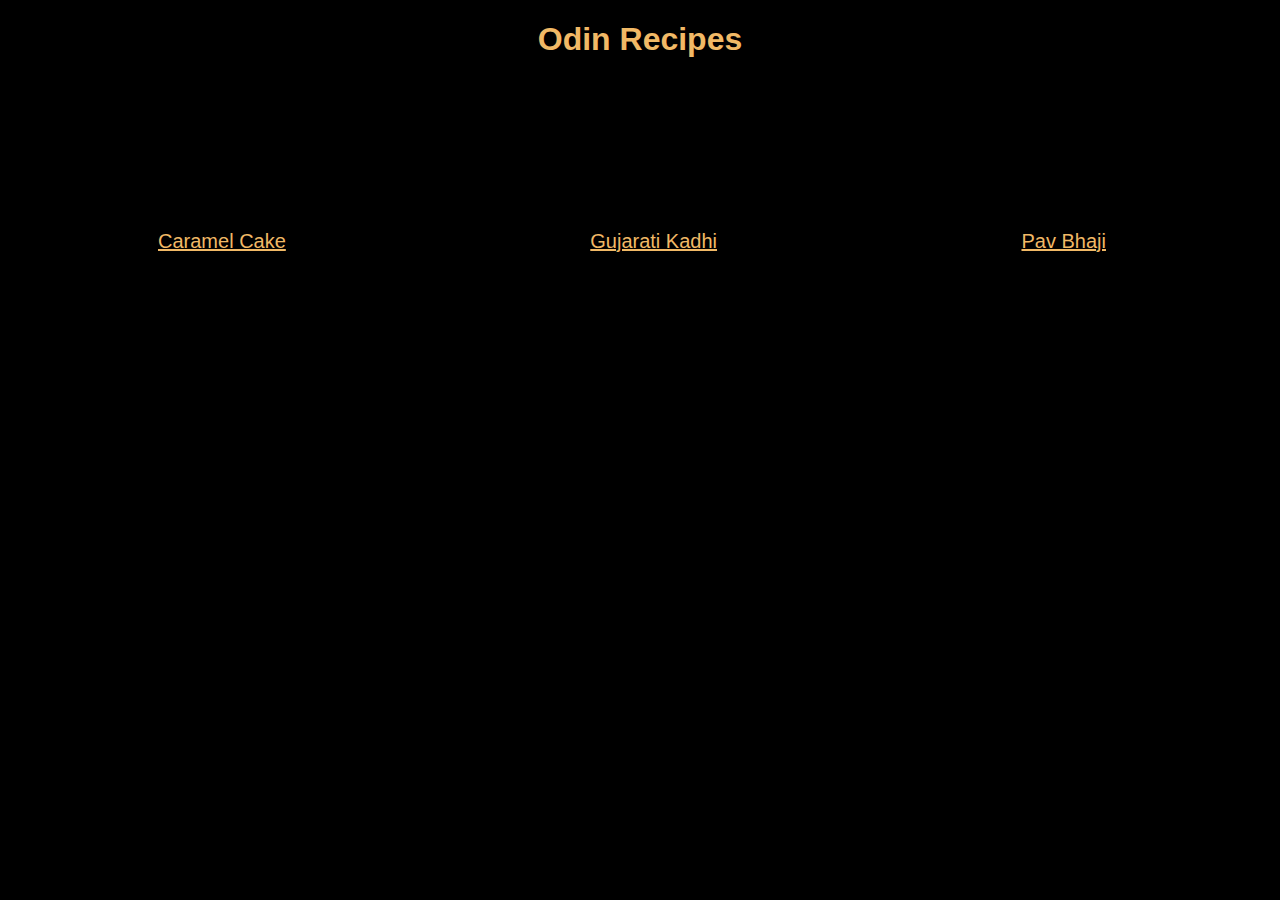
<file: index.html>
<!DOCTYPE html>
<html lang="en">
    <head>
        <meta charset="utf-8">
        <title>My Recipes</title>
        <link rel="stylesheet" href="style.css">
    </head>
    <body>
        <h1 class="title">Odin Recipes</h1>
        <div>
            <a href="./recipes/caramel-cake.html">Caramel Cake</a>
            <a href="./recipes/gujarati-kadhi.html">Gujarati Kadhi</a>
            <a href="./recipes/pav-bhaji.html">Pav Bhaji</a>
        </div>
    </body>
</html>
</file>
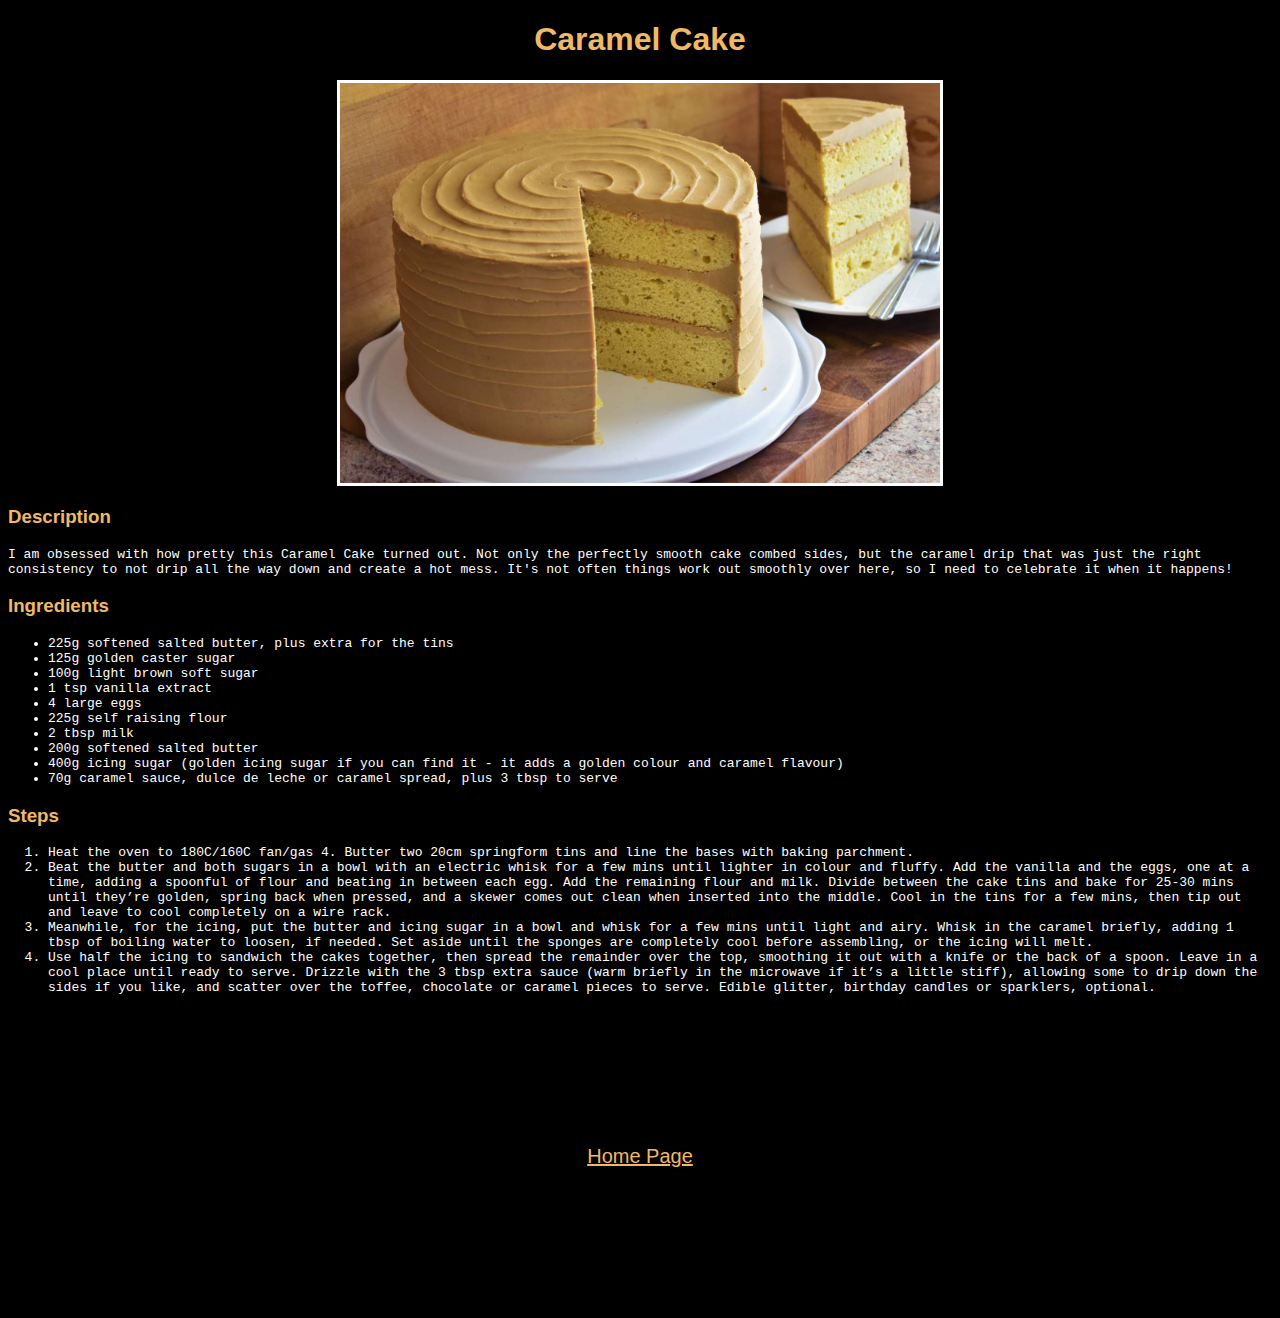
<file: recipes/caramel-cake.html>
<!DOCTYPE html>
<html lang="en">
    <head>
        <meta charset="utf-8">
        <title>My Recipes | caramel Cake</title>
        <link rel="stylesheet" href="../style.css">
    </head>
    <body>
        <h1 class="title">Caramel Cake</h1>
        <img alt="caramel cake" src="../images/caramel-cake.jpg" class="image">
        <h3>Description</h3>
        <p>I am obsessed with how pretty this Caramel Cake turned out. Not only the perfectly smooth cake combed sides, but the caramel drip that was just the right consistency to not drip all the way down and create a hot mess. It's not often things work out smoothly over here, so I need to celebrate it when it happens!</p>
        <h3>Ingredients</h3>
        <ul>
            <li>225g softened salted butter, plus extra for the tins</li>
            <li>125g golden caster sugar</li>
            <li>100g light brown soft sugar</li>
            <li>1 tsp vanilla extract</li>
            <li>4 large eggs</li>
            <li>225g self raising flour</li>
            <li>2 tbsp milk</li>
            <li>200g softened salted butter</li>
            <li>400g icing sugar (golden icing sugar if you can find it - it adds a golden colour and caramel flavour)</li>
            <li>70g caramel sauce, dulce de leche or caramel spread, plus 3 tbsp to serve</li>
        </ul>
        <h3>Steps</h3>
        <ol>
            <li>Heat the oven to 180C/160C fan/gas 4. Butter two 20cm springform tins and line the bases with baking parchment.</li>
            <li>Beat the butter and both sugars in a bowl with an electric whisk for a few mins until lighter in colour and fluffy. Add the vanilla and the eggs, one at a time, adding a spoonful of flour and beating in between each egg. Add the remaining flour and milk. Divide between the cake tins and bake for 25-30 mins until they’re golden, spring back when pressed, and a skewer comes out clean when inserted into the middle. Cool in the tins for a few mins, then tip out and leave to cool completely on a wire rack.</li>
            <li>Meanwhile, for the icing, put the butter and icing sugar in a bowl and whisk for a few mins until light and airy. Whisk in the caramel briefly, adding 1 tbsp of boiling water to loosen, if needed. Set aside until the sponges are completely cool before assembling, or the icing will melt.</li>
            <li>Use half the icing to sandwich the cakes together, then spread the remainder over the top, smoothing it out with a knife or the back of a spoon. Leave in a cool place until ready to serve. Drizzle with the 3 tbsp extra sauce (warm briefly in the microwave if it’s a little stiff), allowing some to drip down the sides if you like, and scatter over the toffee, chocolate or caramel pieces to serve. Edible glitter, birthday candles or sparklers, optional.</li>
        </ol>
        <a href="../index.html" class="homepage">Home Page</a>
    </body>
</html>
</file>
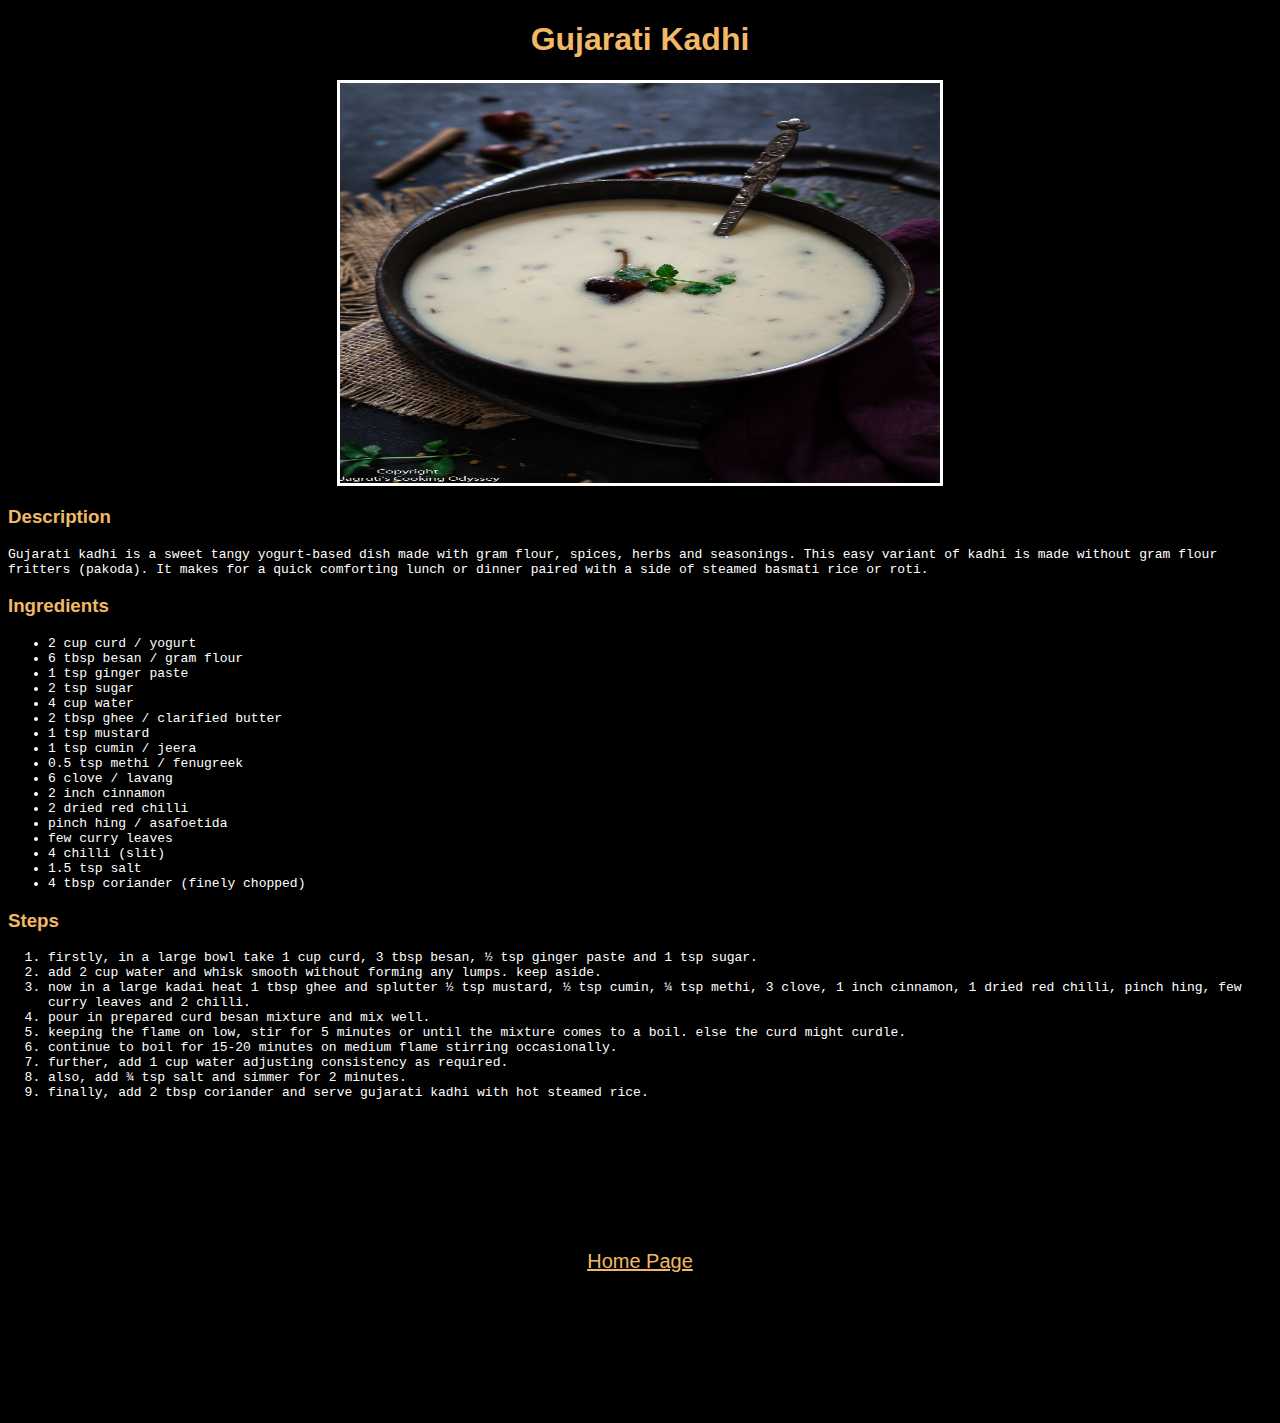
<file: recipes/gujarati-kadhi.html>
<!DOCTYPE html>
<html lang="en">
    <head>
        <meta charset="utf-8">
        <title>My Recipes | Gujarati Kadhi</title>
        <link rel="stylesheet" href="../style.css">
    </head>
    <body>
        <h1 class="title">Gujarati Kadhi</h1>
        <img alt="gujarati kadhi" src="../images/gujarati-kadhi.jpg" class="image">
        <h3>Description</h3>
        <p>Gujarati kadhi is a sweet tangy yogurt-based dish made with gram flour, spices, herbs and seasonings. This easy variant of kadhi is made without gram flour fritters (pakoda). It makes for a quick comforting lunch or dinner paired with a side of steamed basmati rice or roti.</p>
        <h3>Ingredients</h3>
        <ul>
            <li>2 cup curd / yogurt</li>
            <li>6 tbsp besan / gram flour</li>
            <li>1 tsp ginger paste</li>
            <li>2 tsp sugar</li>
            <li>4 cup water</li>
            <li>2 tbsp ghee / clarified butter</li>
            <li>1 tsp mustard</li>
            <li>1 tsp cumin / jeera</li>
            <li>0.5 tsp methi / fenugreek</li>
            <li>6 clove / lavang</li>
            <li>2 inch cinnamon</li>
            <li>2 dried red chilli</li>
            <li>pinch hing / asafoetida</li>
            <li>few curry leaves</li>
            <li>4 chilli (slit)</li>
            <li>1.5 tsp salt</li>
            <li>4 tbsp coriander (finely chopped)</li>
        </ul>
        <h3>Steps</h3>
        <ol>
            <li>firstly, in a large bowl take 1 cup curd, 3 tbsp besan, ½ tsp ginger paste and 1 tsp sugar.</li>
            <li>add 2 cup water and whisk smooth without forming any lumps. keep aside.</li>
            <li>now in a large kadai heat 1 tbsp ghee and splutter ½ tsp mustard, ½ tsp cumin, ¼ tsp methi, 3 clove, 1 inch cinnamon, 1 dried red chilli, pinch hing, few curry leaves and 2 chilli.</li>
            <li>pour in prepared curd besan mixture and mix well.</li>
            <li>keeping the flame on low, stir for 5 minutes or until the mixture comes to a boil. else the curd might curdle.</li>
            <li>continue to boil for 15-20 minutes on medium flame stirring occasionally.</li>
            <li>further, add 1 cup water adjusting consistency as required.</li>
            <li>also, add ¾ tsp salt and simmer for 2 minutes.</li>
            <li>finally, add 2 tbsp coriander and serve gujarati kadhi with hot steamed rice.</li>
        </ol>
        <a href="../index.html" class="homepage">Home Page</a>
    </body>
</html>
</file>
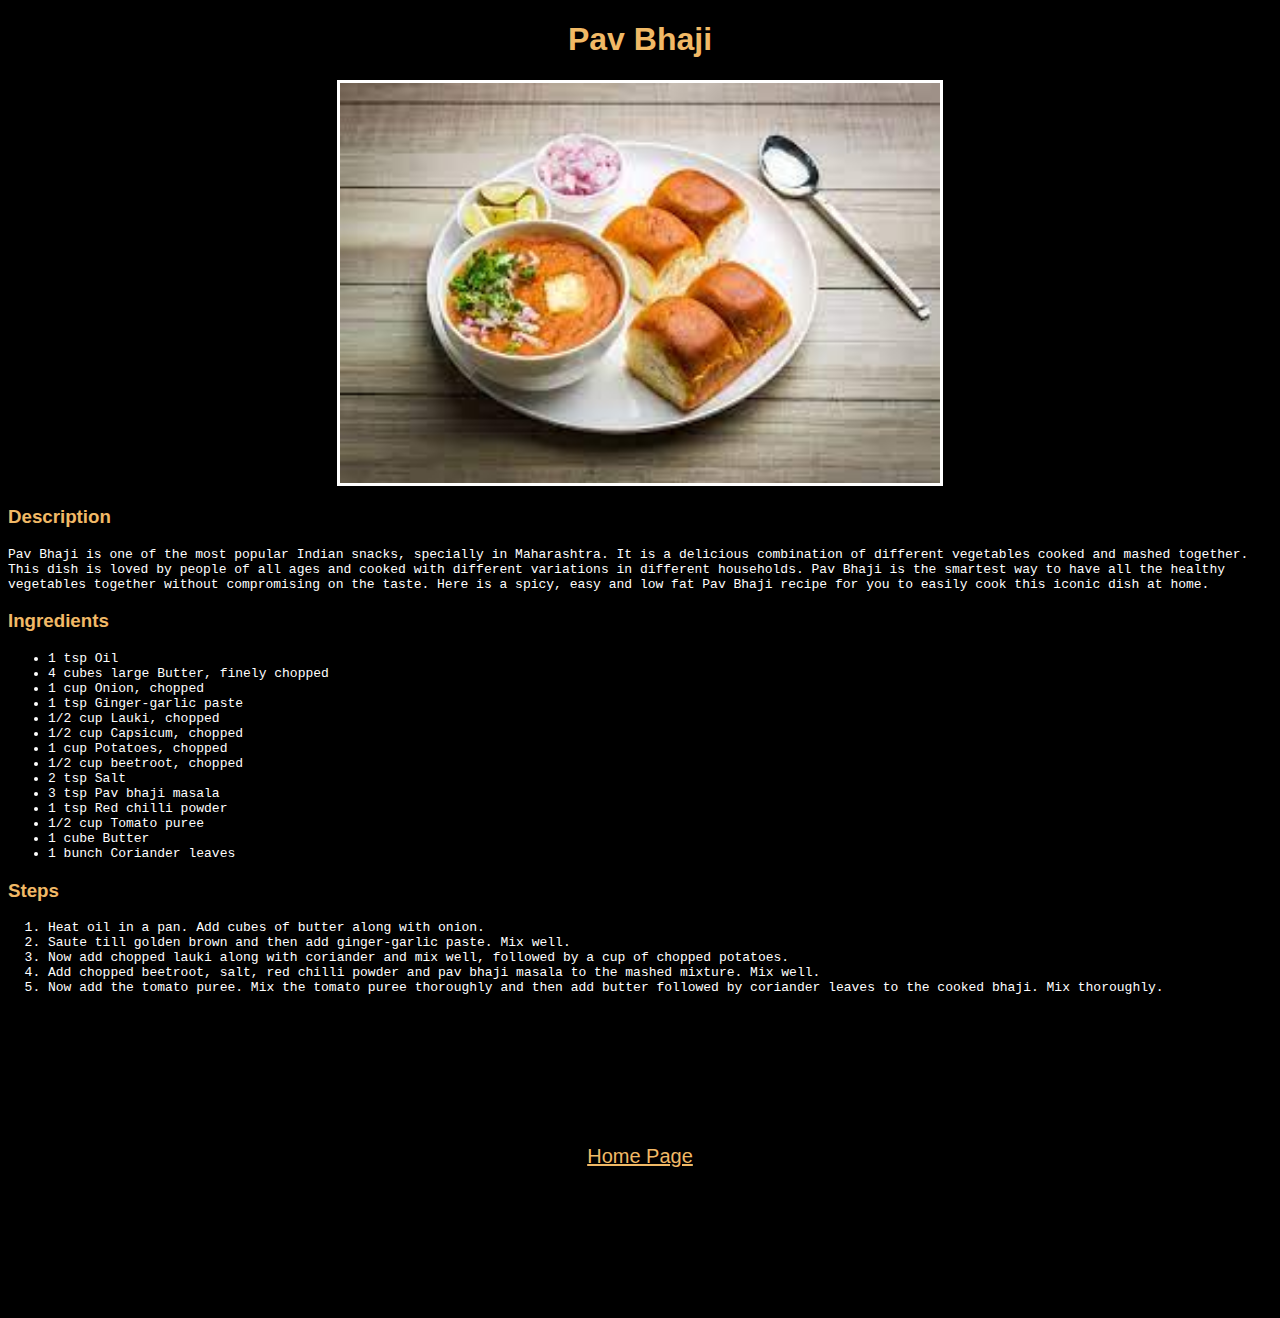
<file: recipes/pav-bhaji.html>
<!DOCTYPE html>
<html lang="en">
    <head>
        <meta charset="utf-8">
        <title>My Recipes | Pav Bhaji</title>
        <link rel="stylesheet" href="../style.css">
    </head>
    <body>
        <h1 class="title">Pav Bhaji</h1>
        <img alt="pav bhaji" src="../images/pav-bhaji.jpg" class="image">
        <h3>Description</h3>
        <p>Pav Bhaji is one of the most popular Indian snacks, specially in Maharashtra. It is a delicious combination of different vegetables cooked and mashed together. This dish is loved by people of all ages and cooked with different variations in different households. Pav Bhaji is the smartest way to have all the healthy vegetables together without compromising on the taste. Here is a spicy, easy and low fat Pav Bhaji recipe for you to easily cook this iconic dish at home.</p>
        <h3>Ingredients</h3>
        <ul>
            <li>1 tsp Oil</li>
            <li>4 cubes large Butter, finely chopped</li>
            <li>1 cup Onion, chopped</li>
            <li>1 tsp Ginger-garlic paste</li>
            <li>1/2 cup Lauki, chopped</li>
            <li>1/2 cup Capsicum, chopped</li>
            <li>1 cup Potatoes, chopped</li>
            <li>1/2 cup beetroot, chopped</li>
            <li>2 tsp Salt</li>
            <li>3 tsp Pav bhaji masala</li>
            <li>1 tsp Red chilli powder</li>
            <li>1/2 cup Tomato puree</li>
            <li>1 cube Butter</li>
            <li>1 bunch Coriander leaves</li>
        </ul>
        <h3>Steps</h3>
        <ol>
            <li>Heat oil in a pan. Add cubes of butter along with onion.</li>
            <li>Saute till golden brown and then add ginger-garlic paste. Mix well.</li>
            <li>Now add chopped lauki along with coriander and mix well, followed by a cup of chopped potatoes.</li>
            <li>Add chopped beetroot, salt, red chilli powder and pav bhaji masala to the mashed mixture. Mix well.</li>
            <li>Now add the tomato puree. Mix the tomato puree thoroughly and then add butter followed by coriander leaves to the cooked bhaji. Mix thoroughly.</li>
        </ol>
        <a href="../index.html" class="homepage">Home Page</a>
    </body>
</html>
</file>
<file: style.css>
* {
    background-color: black;
    color: rgb(241, 185, 102);
    font-family: 'Segoe UI', Tahoma, Geneva, Verdana, sans-serif;
}
.title {
    text-align: center;
}
.image {
    height: 400px;
    width: 600px;
    margin: 20px auto;
    display: block;
    border: 3px solid white;
}
li,p{
    color: white;
    font-family: monospace;
}
a {
    
    font-size: 20px;
    margin: 150px;
    display: inline-block;
}
.homepage {
    text-align: center;
    display: block;
}
</file>
